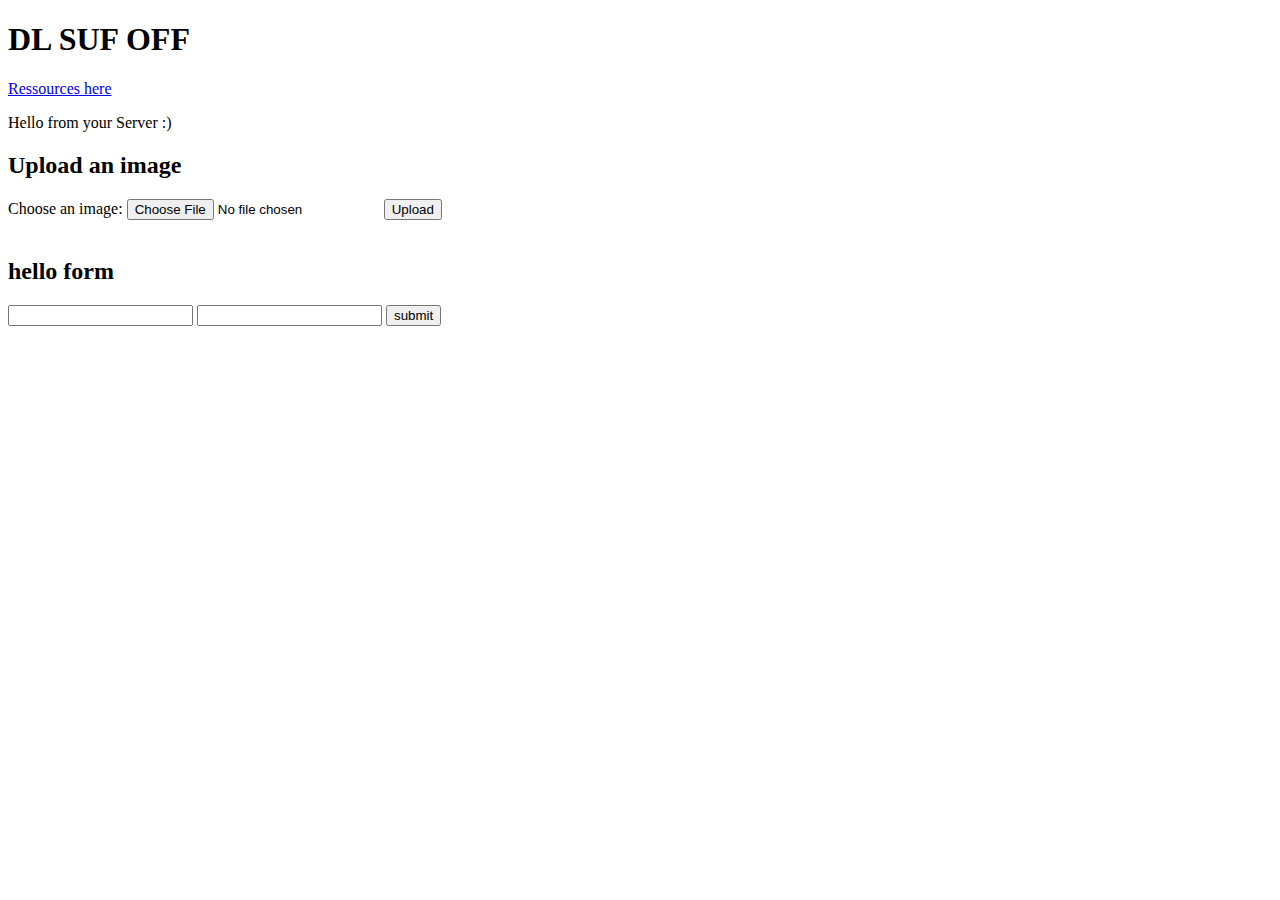
<file: server_parsing/DL_SUF_off/index.html>
<!DOCTYPE html>
<html lang="en">
	<body>
		<h1>DL SUF OFF</h1>
		<a href="server_parsing">Ressources here</a>
		<p id="demo">Hello from your Server :)</p>
		<h2>Upload an image</h2>
		<form method="post" enctype="multipart/form-data">
			<label for="image">Choose an image:</label>
			<input type="file" id="image" name="image">
			<input type="submit" value="Upload">
		</form><br/>
		<h2>hello form</h2>
		<form method=post action="cgi-bin/hello.py">
			<input type="text" name="name">
			<input type="text" name="addr">
			<input type=submit value="submit">
		</form>
	</body>
</html>
</file>
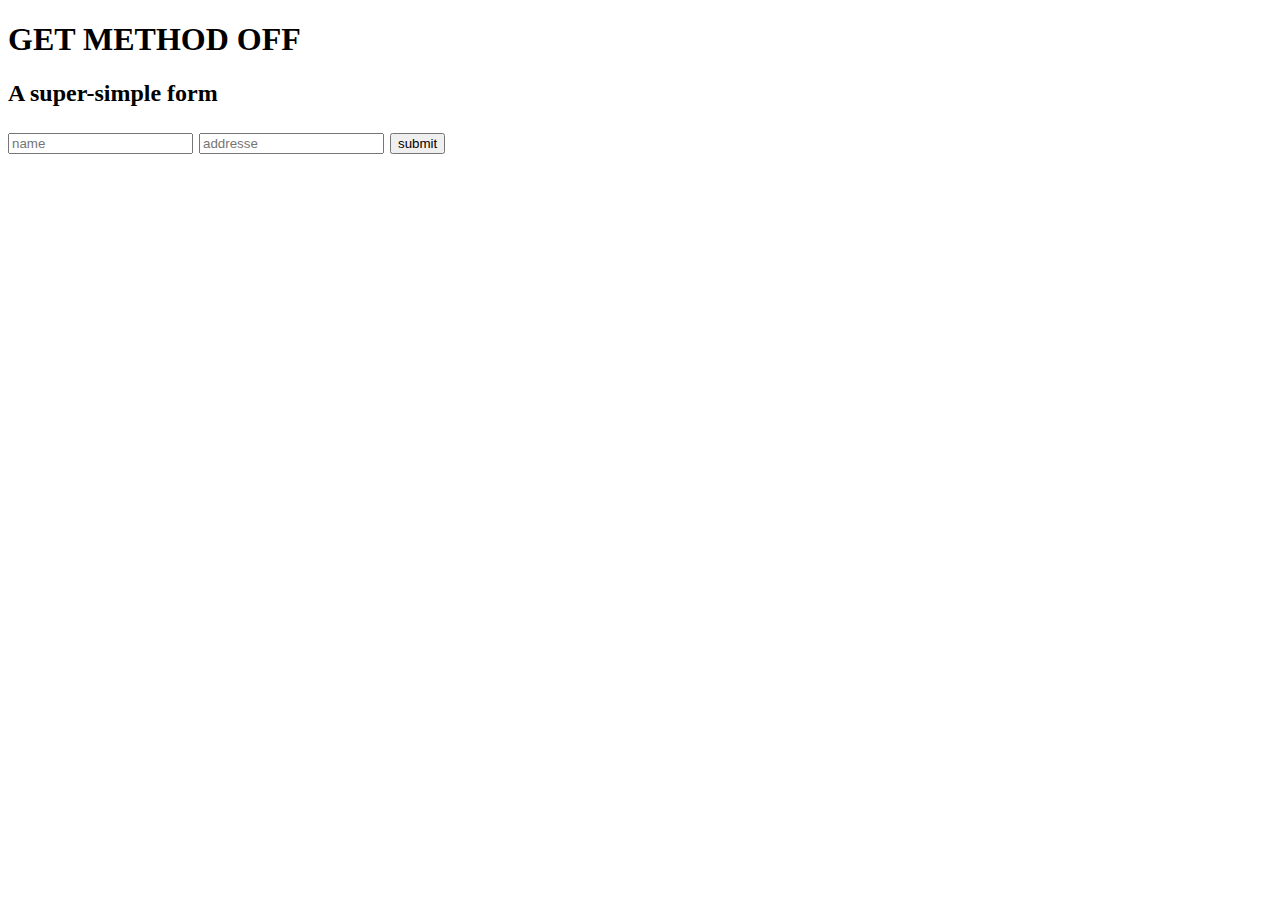
<file: server_parsing/get_method_off/index.html>
<!DOCTYPE html>
<html lang="en">
	<body>
		<h1>GET METHOD OFF</h1>
		<h2>A super-simple form<h2>
		<form method=get action="cgi-bin/hello.py">
			<input type="text" name="name" placeholder="name">
			<input type="text" name="addr" placeholder="addresse">
			<input type=submit value="submit">
		</form>
	</body>
</html>
</file>
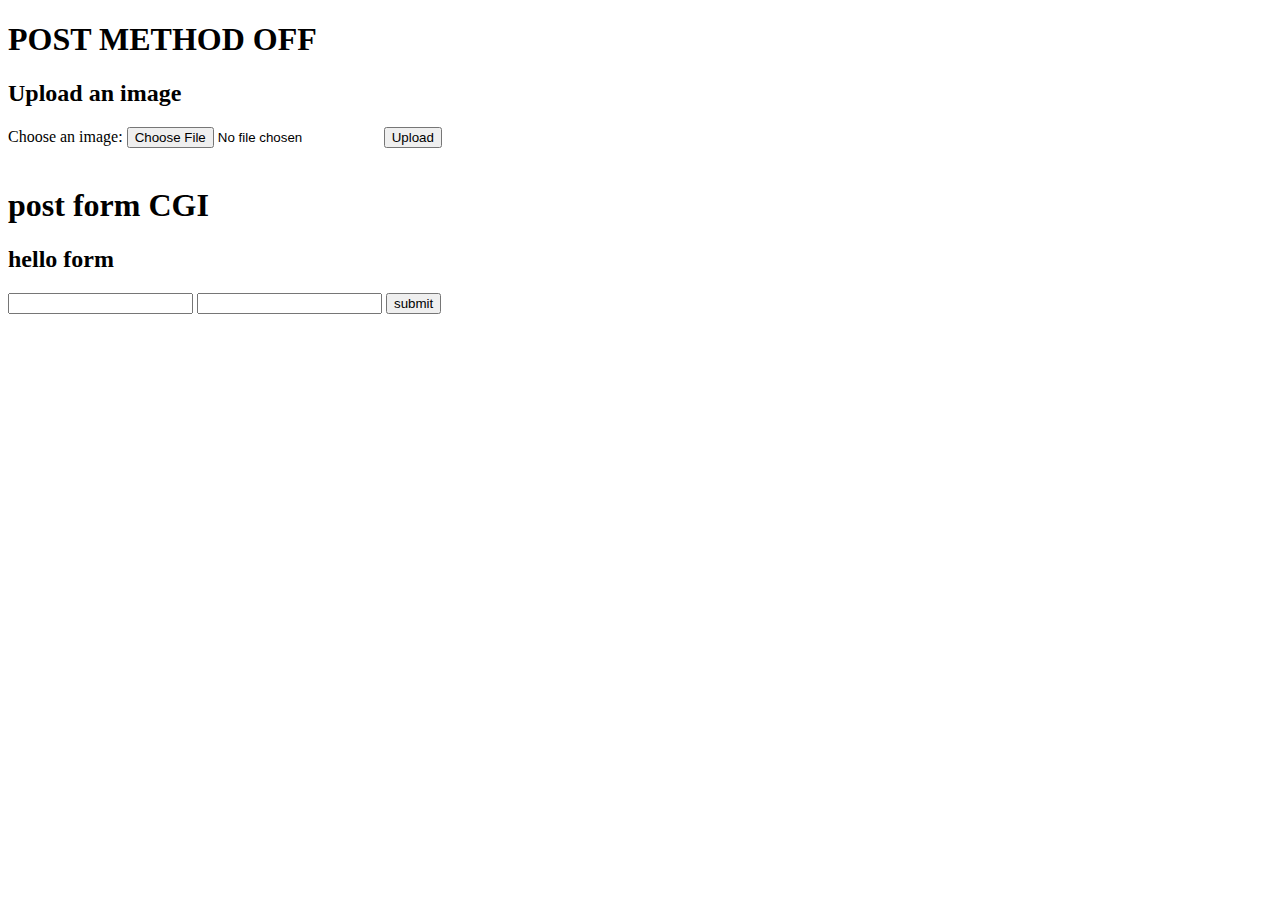
<file: server_parsing/post_method_off/index.html>
<!DOCTYPE html>
<html lang="en">
	<body>
		<h1>POST METHOD OFF</h1>
		<h2>Upload an image</h2>
		<form method="post" enctype="multipart/form-data">
			<label for="image">Choose an image:</label>
			<input type="file" id="image" name="image">
			<input type="submit" value="Upload">
		</form><br/>
		<h1>post form CGI</h1>
		<h2>hello form</h2>
		<form method=post action="cgi-bin/hello.py">
			<input type="text" name="name">
			<input type="text" name="addr">
			<input type=submit value="submit">
		</form>
	</body>
</html>
</file>
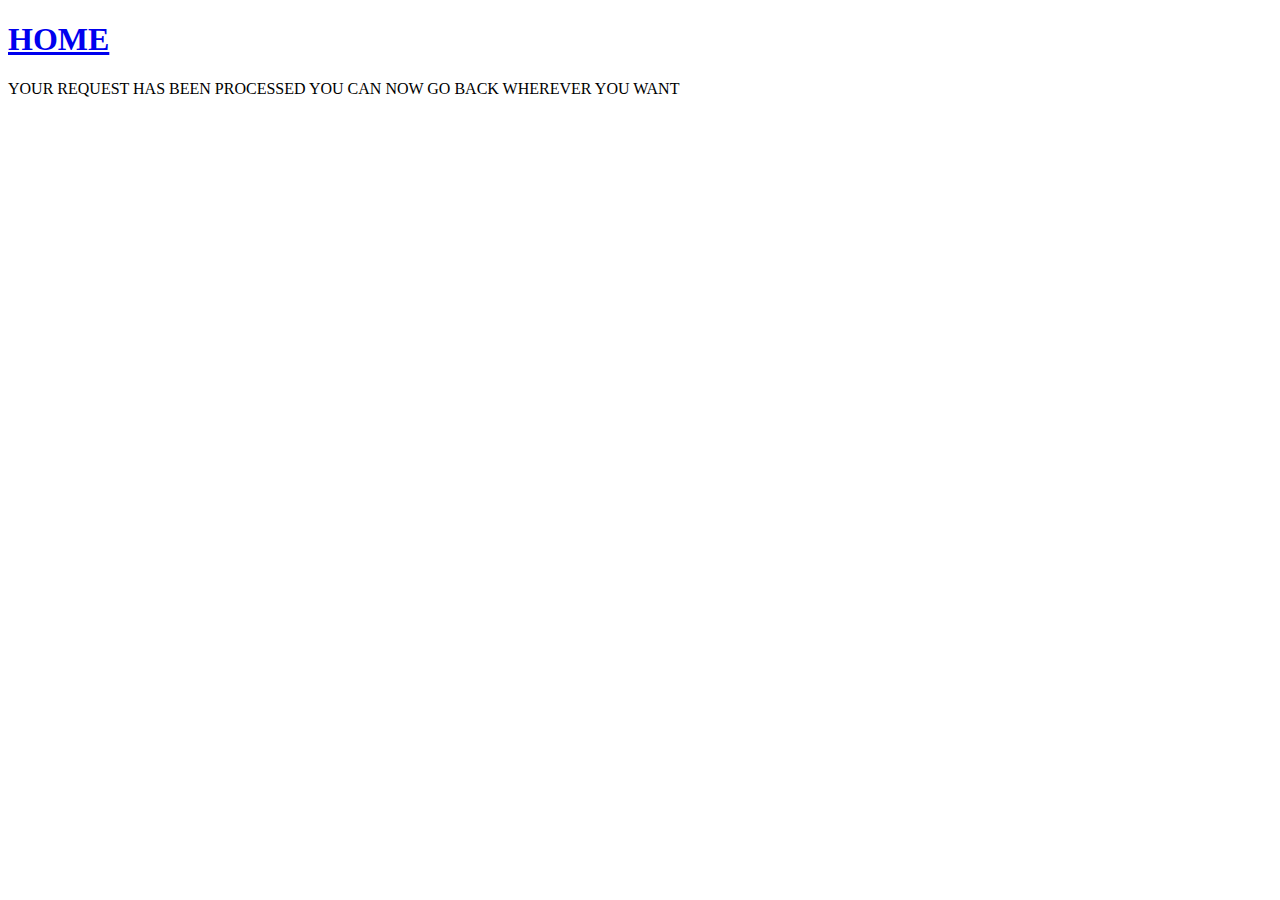
<file: includes/defaultPages/done.html>
<!DOCTYPE html>
<html lang="en">
<head>
		<link rel="icon" href="images.png">
</head>
<body>
	<h1><a href="/index.html">HOME</a></br></h1>
	<p>YOUR REQUEST HAS BEEN PROCESSED YOU CAN NOW GO BACK WHEREVER YOU WANT</p>
</body>
</html>
</file>
